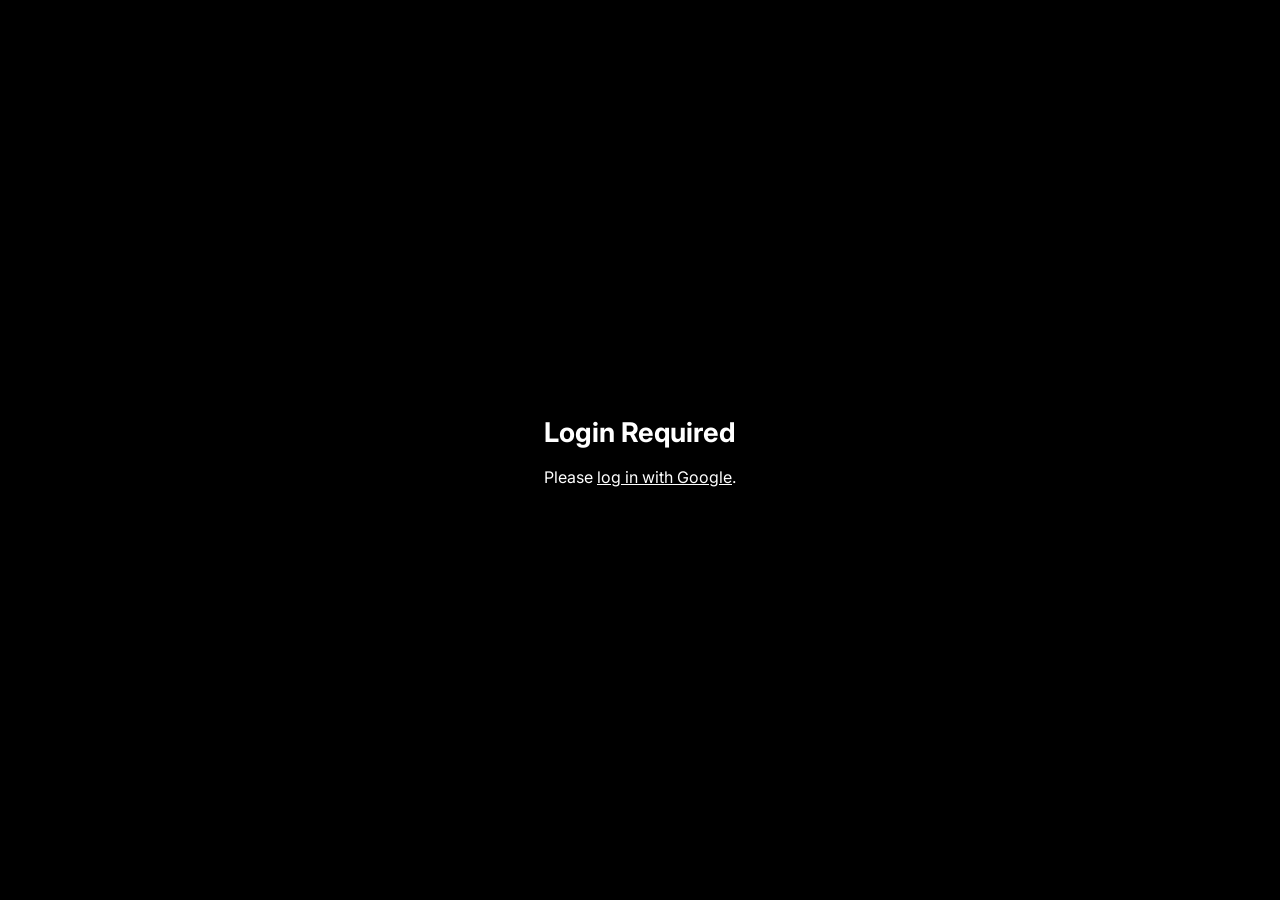
<file: templates/dashboard/login.html>
<!doctype html>
<html lang="en">
  <head>
    <meta charset="UTF-8" />
    <meta name="viewport" content="width=device-width, initial-scale=1.0" />
    <title>Login</title>
    <style>
      @import url('https://fonts.googleapis.com/css2?family=Inter:ital,opsz,wght@0,14..32,100..900;1,14..32,100..900&display=swap');
      :root {
        font-family: "Inter";
        background-color: black;
        color: #fff;
        cursor: default;
        user-select: none;
      }
      body {
        display: flex;
        justify-content: center;
        min-height: 100vh;
        align-items: center;
        margin: 0;
        padding: 0;
      }
      h1 {
        font-size: 1.7em;
      }
      a {
        color: #fff;
        text-decoration: underline;
      }
    </style>
  </head>
  <body>
    <div>
      <h1>Login Required</h1>
      <p>Please <a href="/auth/google">log in with Google</a>.</p>
    </div>
  </body>
</html>
</file>
